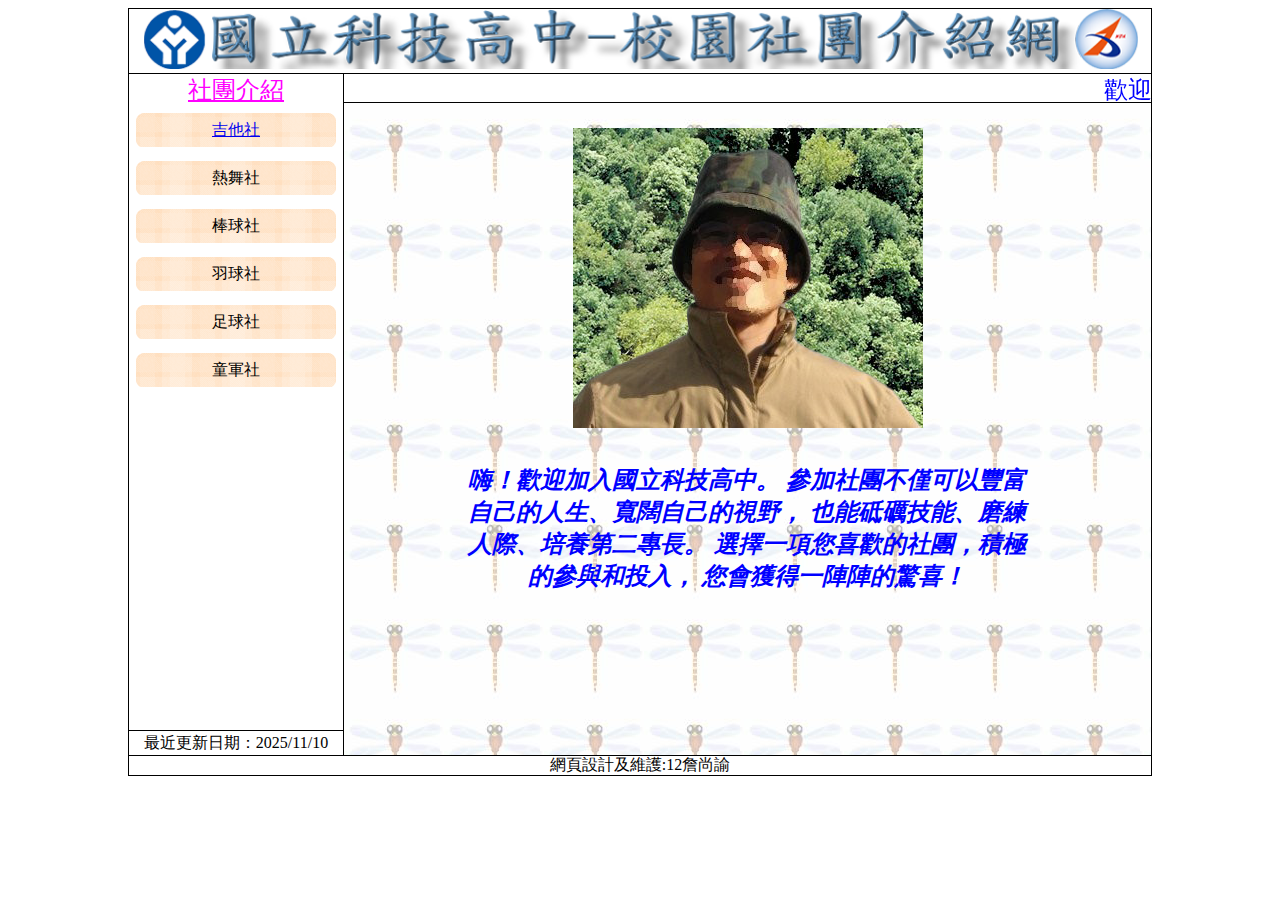
<file: web12/index.html>
<!DOCTYPE html>
<html lang="en">
<head>
    <meta charset="UTF-8">
    <meta name="viewport" content="width=device-width, initial-scale=1.0">
    <title>國立科技高中─校園社團介紹網</title>
    <link rel="stylesheet" href="./css/style.css">
</head>
<body>
    <div class="top">
        <a href="./">
            <img src="./images/logo.png" alt="國立科技高中校園社團介紹網" width="994px" height="60px">
        </a>
    </div>

    <div class="container">

        <div class="container-l">

            <div class="ltop">

                <div class="menu-title">
                    社團介紹
                </div>
                
                <div class="menu-container">
                    <a href="./guitar_history.html">
                    <div class="menu">
                        吉他社
                    </div>
                    </a>

                    <div class="menu">
                        熱舞社
                    </div>

                    <div class="menu">
                        棒球社
                    </div>

                    <div class="menu">
                        羽球社
                    </div>

                    <div class="menu">
                        足球社
                    </div>

                    <div class="menu">
                        童軍社
                    </div>
                </div>
                
            </div>

            <div class="lbottom">
                最近更新日期：2025/11/10
            </div>
        </div>
        <div class="container-r">
            <div class="rtop">
                <marquee>
                    歡迎光臨校園社團介紹網，參觀後請支持社團活動並熱烈參與
                </marquee>
            </div>
            <div class="rbottom">
                <div class="teacher_img">

                </div><br><br>
                <div class="rbottom_texts">
                    嗨！歡迎加入國立科技高中。 
                    參加社團不僅可以豐富自己的人生、寬闊自己的視野， 
                    也能砥礪技能、磨練人際、培養第二專長。 
                    選擇一項您喜歡的社團，積極的參與和投入， 
                    您會獲得一陣陣的驚喜！
                </div>
            </div>
        </div>  
    </div>

    <div class="footer">
        網頁設計及維護:12詹尚諭
    </div>

</body>
</html>
</file>
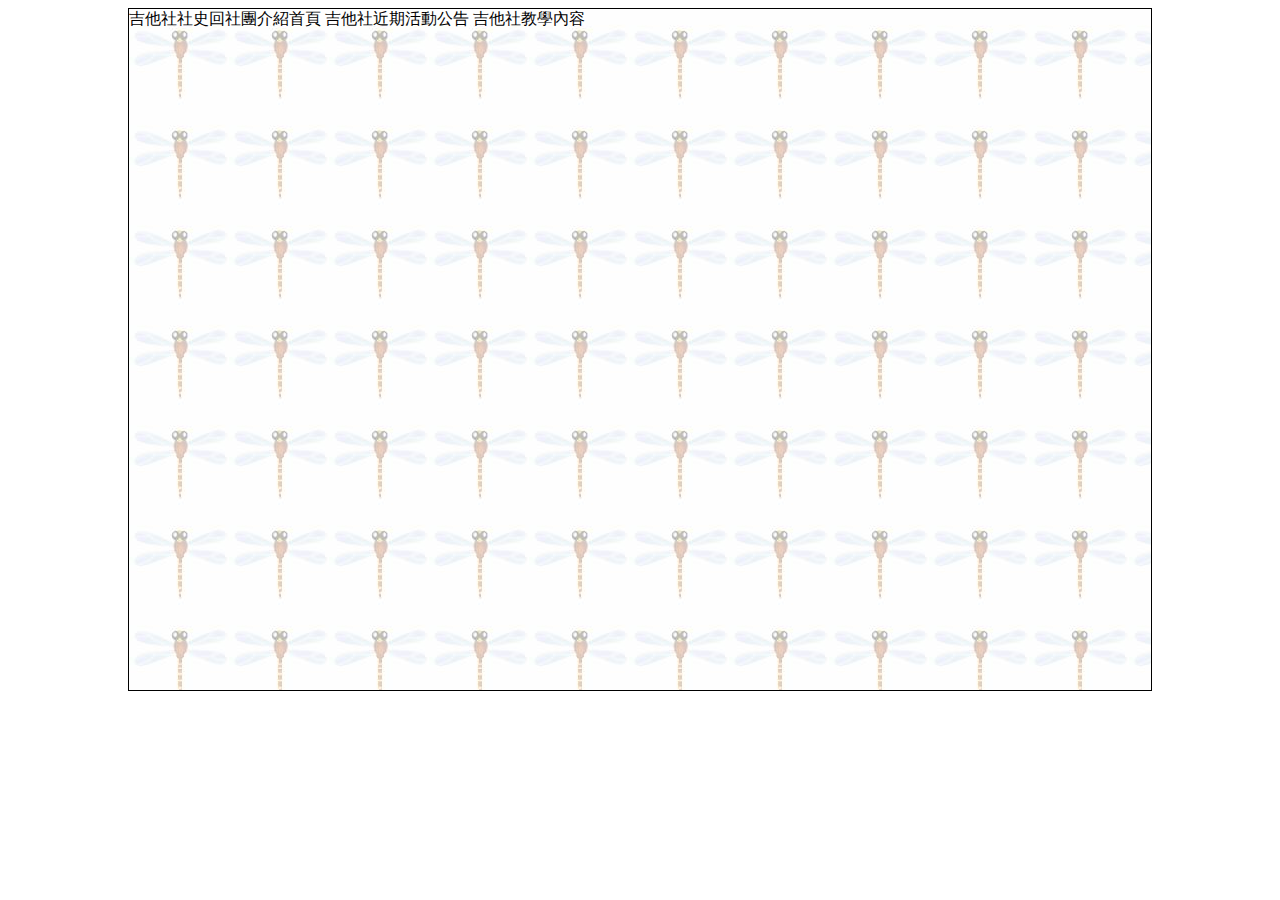
<file: web12/guitar_history.html>
<!DOCTYPE html>
<html lang="en">
<head>
    <meta charset="UTF-8">
    <meta name="viewport" content="width=device-width, initial-scale=1.0">
    <title>Document</title>
    <link rel="stylesheet" href="./css/style_gh.css">
</head>
<body>
    <div class="container">
        <div class="head">
            <div class="text">
                吉他社社史
            </div>
        </div>
        <div class="head">
            <a>回社團介紹首頁</a>
            <a>吉他社近期活動公告</a>
            <a>吉他社教學內容</a>
        </div>
    </div>
</body>
</html>
</file>
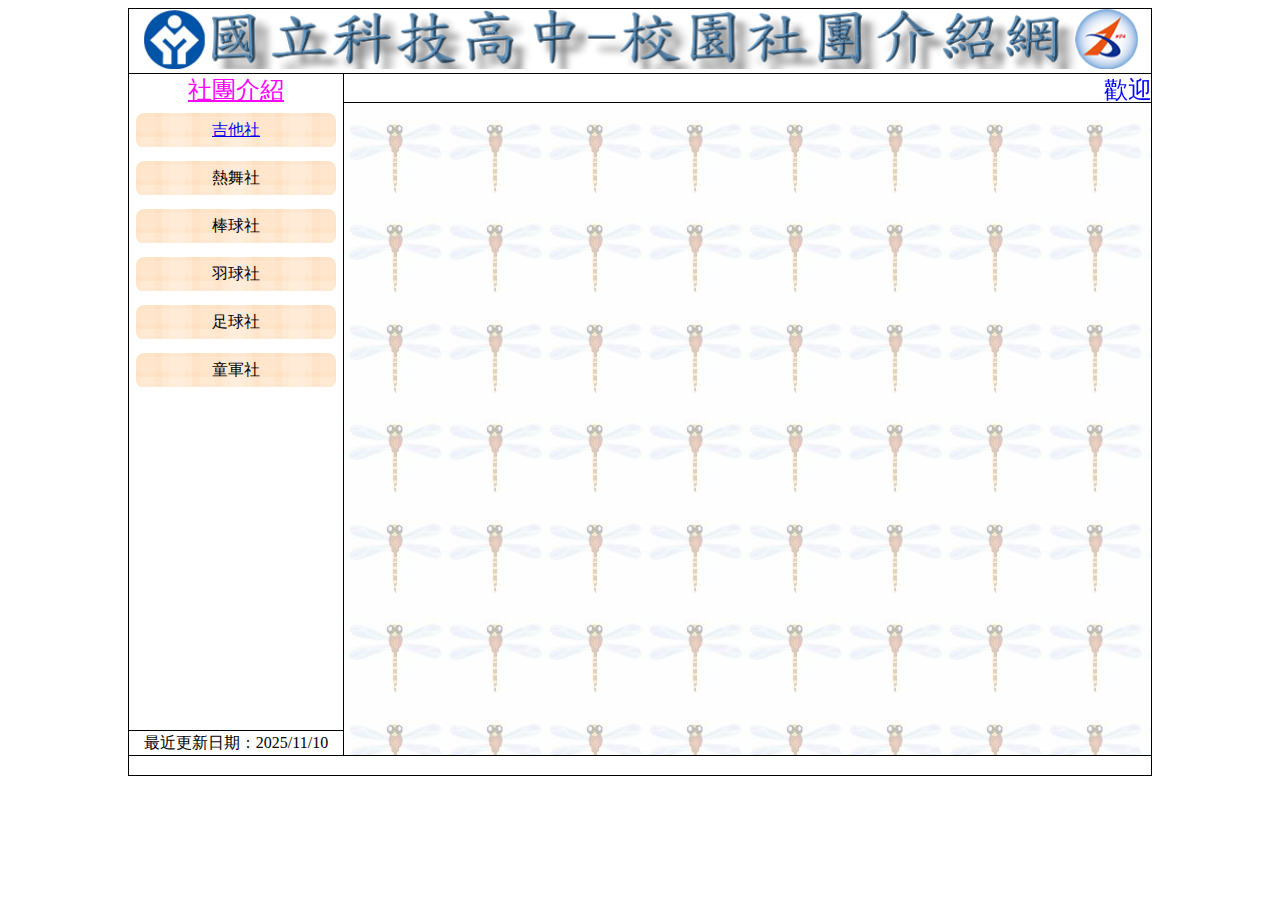
<file: web12/index copy.html>
<!DOCTYPE html>
<html lang="en">
<head>
    <meta charset="UTF-8">
    <meta name="viewport" content="width=device-width, initial-scale=1.0">
    <title>國立科技高中─校園社團介紹網</title>
    <link rel="stylesheet" href="./css/style.css">
</head>
<body>
    <div class="top">
        <a href="./">
            <img src="./images/logo.png" alt="國立科技高中校園社團介紹網" width="994px" height="60px">
        </a>
    </div>

    <div class="container">

        <div class="container-l">

            <div class="ltop">

                <div class="menu-title">
                    社團介紹
                </div>
                
                <div class="menu-container">
                    <a href="./guitar_history.html">
                    <div class="menu">
                        吉他社
                    </div>
                    </a>

                    <div class="menu">
                        熱舞社
                    </div>

                    <div class="menu">
                        棒球社
                    </div>

                    <div class="menu">
                        羽球社
                    </div>

                    <div class="menu">
                        足球社
                    </div>

                    <div class="menu">
                        童軍社
                    </div>
                </div>
                
            </div>

            <div class="lbottom">
                最近更新日期：2025/11/10
            </div>
        </div>
        <div class="container-r">
            <div class="rtop">
                <marquee>
                    歡迎光臨校園社團介紹網，參觀後請支持社團活動並熱烈參與
                </marquee>
            </div>
            <div class="rbottom">
                
            </div>
        </div>  
    </div>

    <div class="footer">

    </div>

</body>
</html>
</file>
<file: web12/css/style.css>
*{
    box-sizing: border-box;
    overflow: hidden;
    font-family: "標楷體";
}

.top {
    /* background-color: lightblue; */
    height: 65px;
    width: 1024px;
    margin: auto;
    border: 1px solid black;
    border-bottom: 0px;
}

img {
    margin-left: 15px;
}

.container {
    /* background-color: lightcoral; */
    height: 683px;
    width: 1024px;
    margin: auto;
    display: flex;
}

.container-l {
    /* background-color: lightgoldenrodyellow; */
    height: 100%;
    width: 215px;
}


.ltop{
    height: 658px;
    width: 215px;
    /* background-color: lightgreen; */
    border: 1px solid black;
    border-right: 0px;
    display: flex;
    align-items: center;
    flex-direction: column;
}

.lbottom{
    height: 25px;
    width: 215px;
    /* background-color: lightgrey; */
    border: 1px solid black;
    border-top: 0px;
    border-right: 0px;
    display: flex;
    align-items: center;
    justify-content: center;
}

.container-r {
    /* background-color: lightgray; */
    height: 100%;
    width: 809px;
    /* margin: auto; */
    
    
}

.rtop{
    height: 29px;
    width: 100%;
    /* background-color: lightpink; */
    border: 1px solid black;
    border-bottom: 0px;
}

marquee{
    font-size: 24px;
    color: #0000FF;
}

.rbottom{
    height: 654px;
    width: 100%;
    /* background-color: lightsalmon; */
    border: 1px solid black;
    background-image: url("../images/0101.jpg");
    display: flex;
    flex-direction: column;
    align-items: center;

}

.teacher_img{
    height: 300px;
    width: 350px;
    background-color:#FF00FF;
    background-image: url("../images/0104.png");
    background-repeat: no-repeat;
    margin-top: 25px;
}

.footer {
    /* background-color: lightcyan; */
    height: 20px;
    width: 1024px;
    margin: auto;
    border: 1px solid black;
    border-top: 0px;
    display: flex;
    align-items: center;
    justify-content: center;
}

.menu-title{
    /* height: 6vh; */
    font-size: 24px;
    color: #FF00FF;
    display: flex;
    align-items: center;
    justify-content: center;
    text-decoration: underline;
}

.menu-container{
    height:32vh;
    display: flex;
    flex-direction: column;
    justify-content: space-around;
}

.menu{
    background-image: url('../images/menu1.png');
    background-repeat: no-repeat;
    width:200px;
    height:34px;
    display: flex;
    justify-content: center;
    align-items: center;
    font-size: 16px;
}

.menu:hover {
    background-image: url('../images/menu2.png');
}

.rbottom_texts{
    color: #0000FF;
    font-size: 24px;
    font-weight: bold;
    font-style: italic;
    text-align: center;
    display: flex;
    justify-content: center;
    align-items: center;
    width:70%;
}
</file>
<file: web12/css/style_gh.css>
*{
    box-sizing: border-box;
    overflow: hidden;
    font-family: "標楷體";
}

.container {
    /* background-color: lightcoral; */
    height: 683px;
    width: 1024px;
    margin: auto;
    display: flex;
    background-image: url("../images/0101.jpg");
    border: 1px solid black;
}
</file>
